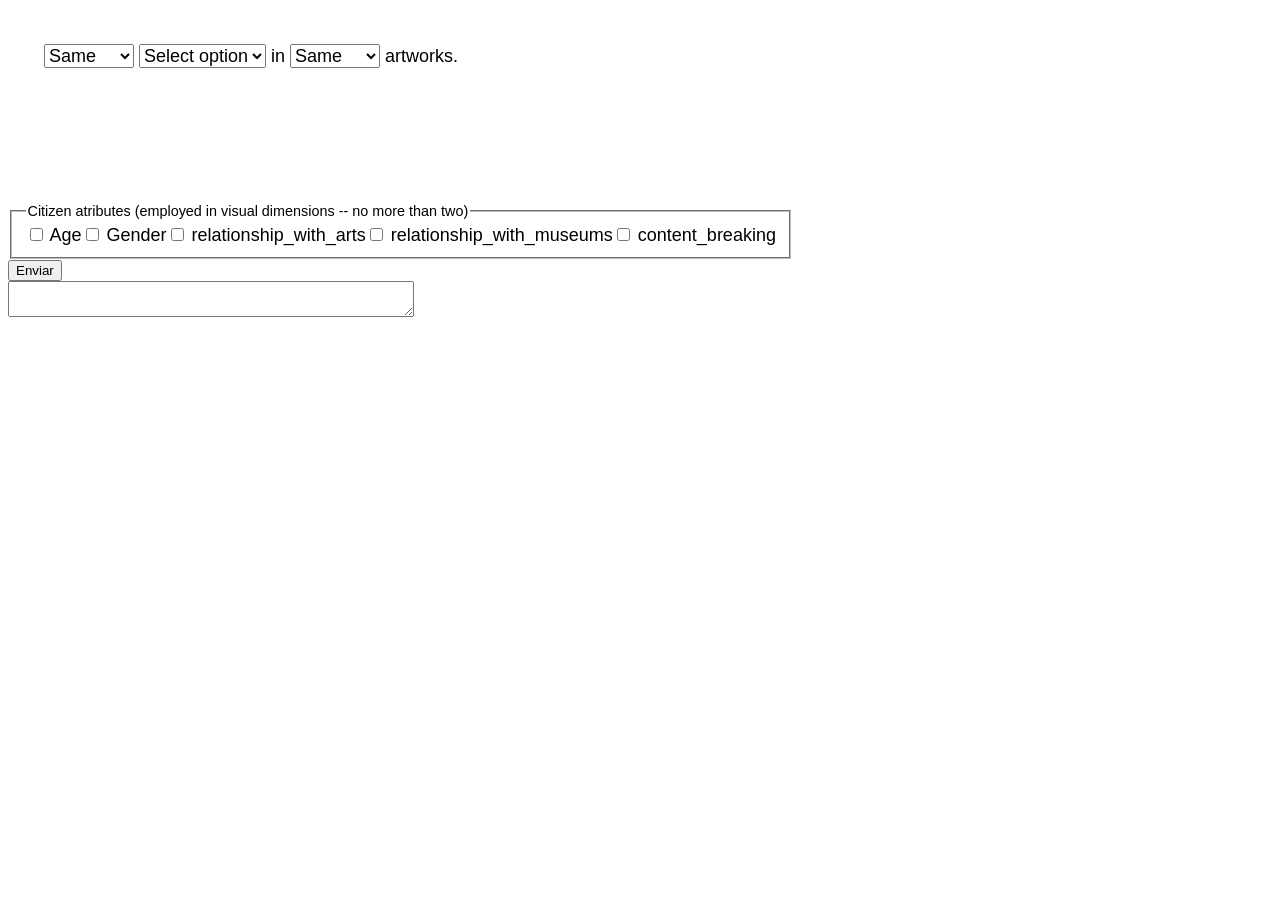
<file: configuration-tool/configuration-tool/index.html>
<!DOCTYPE html>
<html lang="en">

<head>
    <meta charset="UTF-8">
    <meta http-equiv="X-UA-Compatible" content="IE=edge">
    <meta name="viewport" content="width=device-width, initial-scale=1.0">
    <link rel="stylesheet" href="style.css">
    <script src="behaviour.js"></script>
    <title>configurator</title>
</head>

<body>
    <!-- <div class="config-sentence">
        <select id="mode-1" name="mode-1">
            <option value="local">Use local seed and do not send anything</option>
            <option value="api">Use /GET seed and /POST perspective</option>
        </select>
    </div>
    <p id="button_read" onclick="readButton()">Read/Get seed</p>
    <br> -->
    <form id="form-config" action="" method="get">
        <div class="config-sentence">
            <select id="similarity-1" name="sim-1">
                <option value="same">Same</option>
                <option value="similar">Similar</option>
                <option value="different">Different</option>
            </select>
            <select id="similarity-object-1" name="sim-obj-1">
                <!-- dynamic select-->
            </select>
            <span> in </span>
            <select id="similarity-2" name="sim-2">
                <option value="same">Same</option>
                <option value="similar">Similar</option>
                <option value="different">Different</option>
            </select>
            <span> artworks.</span>
        </div>
        <fieldset id="artwork-attribs">
            <legend>Artwork attributes</legend>
        </fieldset>

        <div>
            <fieldset id="citizen-attribs">
                <legend>Citizen atributes (employed in visual dimensions -- no more than two)</legend>
            </fieldset>
        </div>
        <input type="submit" value="Enviar">
    </form>

    <textarea readonly>

    </textarea>

</body>

</html>
</file>
<file: configuration-tool/configuration-tool/style.css>
body, 
select {
    font-family: 'Lucida Sans', 'Lucida Sans Regular', 'Lucida Grande', 'Lucida Sans Unicode', Geneva, Verdana, sans-serif;
    font-size: 18px;
}
.hidden {
    visibility: hidden;
}

legend {
    font-size: 0.8em;
}

.config-sentence {
    padding: 2em;
    display: inline-block;
}

#artwork-attribs,
#citizen-attribs {
    display: inline-block;
}

textarea {
    width: 400px;
    overflow-y:hidden;
}
</file>
